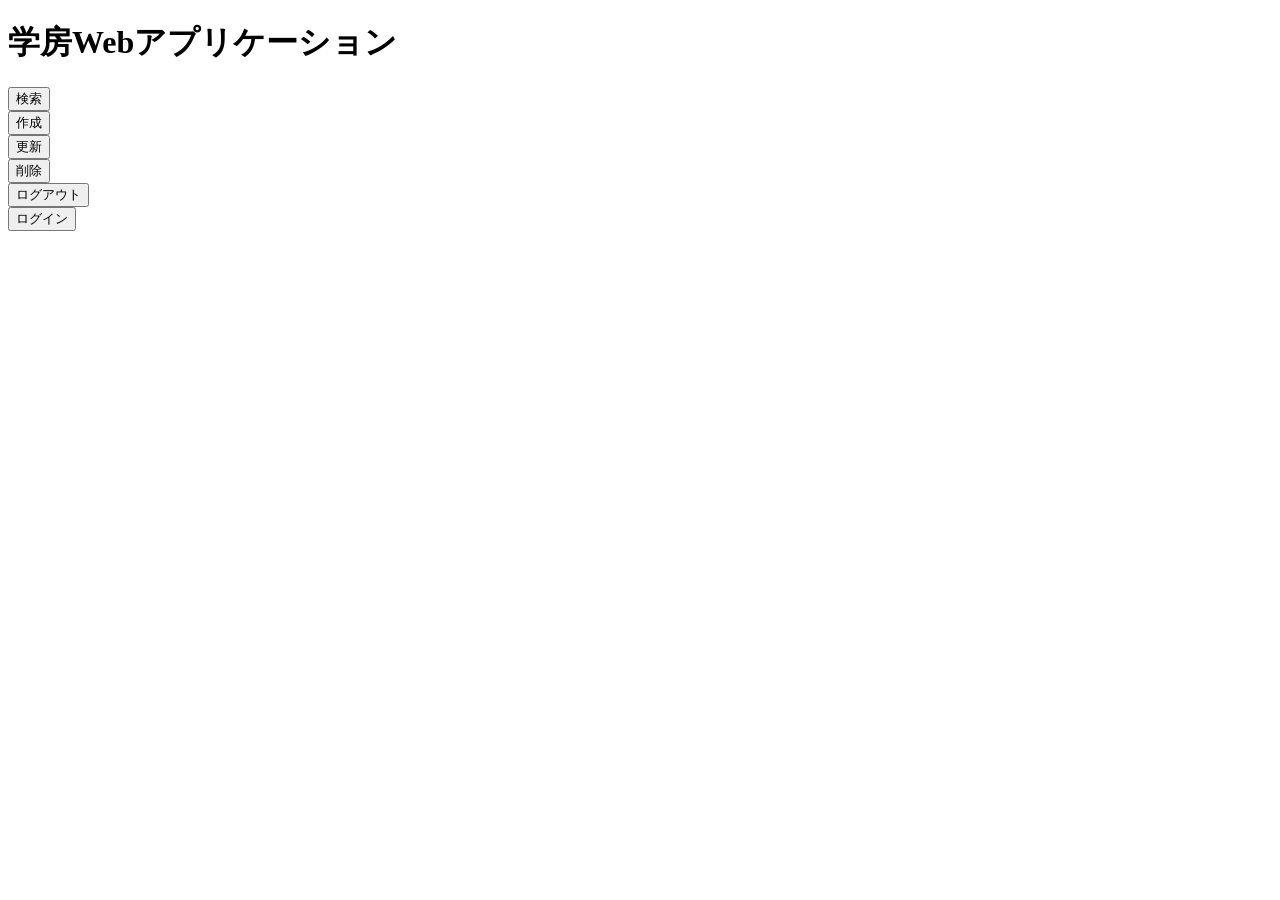
<file: src/main/resources/templates/index.html>
<!DOCTYPE html>
<html lang="ja" xmlns:th="https://www.thymeleaf.org" xmlns:sec="http://www.springframework.org/schema/security">
<head>
    <meta charset="UTF-8">
    <meta name="viewport" content="width=device-width, initial-scale=1.0">
    <title>ホーム</title>
    <link rel="stylesheet" th:href="@{../css/style.css}">
</head>
<body>
    <div class="menu-button">
    <h1>学房Webアプリケーション</h1>
        <div sec:authorize="hasAuthority('USER')">
            <form th:action="@{/viewRead}" method="get">
                <input type="submit" value="検索">
            </form>
            <form th:action="@{/viewCreate}" method="get">
                <input type="submit" value="作成">
            </form>
            <form th:action="@{/viewUpdate}" method="get">
                <input type="submit" value="更新">
            </form>
            <form th:action="@{/viewDelete}" method="get">
                <input type="submit" value="削除">
            </form>

            <form th:action="@{/logout}" method="post">
                <input type="submit" value="ログアウト">
            </form>
        </div>

            <form th:action="@{/login}" method="post">
                <input type="submit" value="ログイン">
            </form>
    </div>


    <script th:src="@{/js/script.js}"></script>
</body>
</html>
</file>
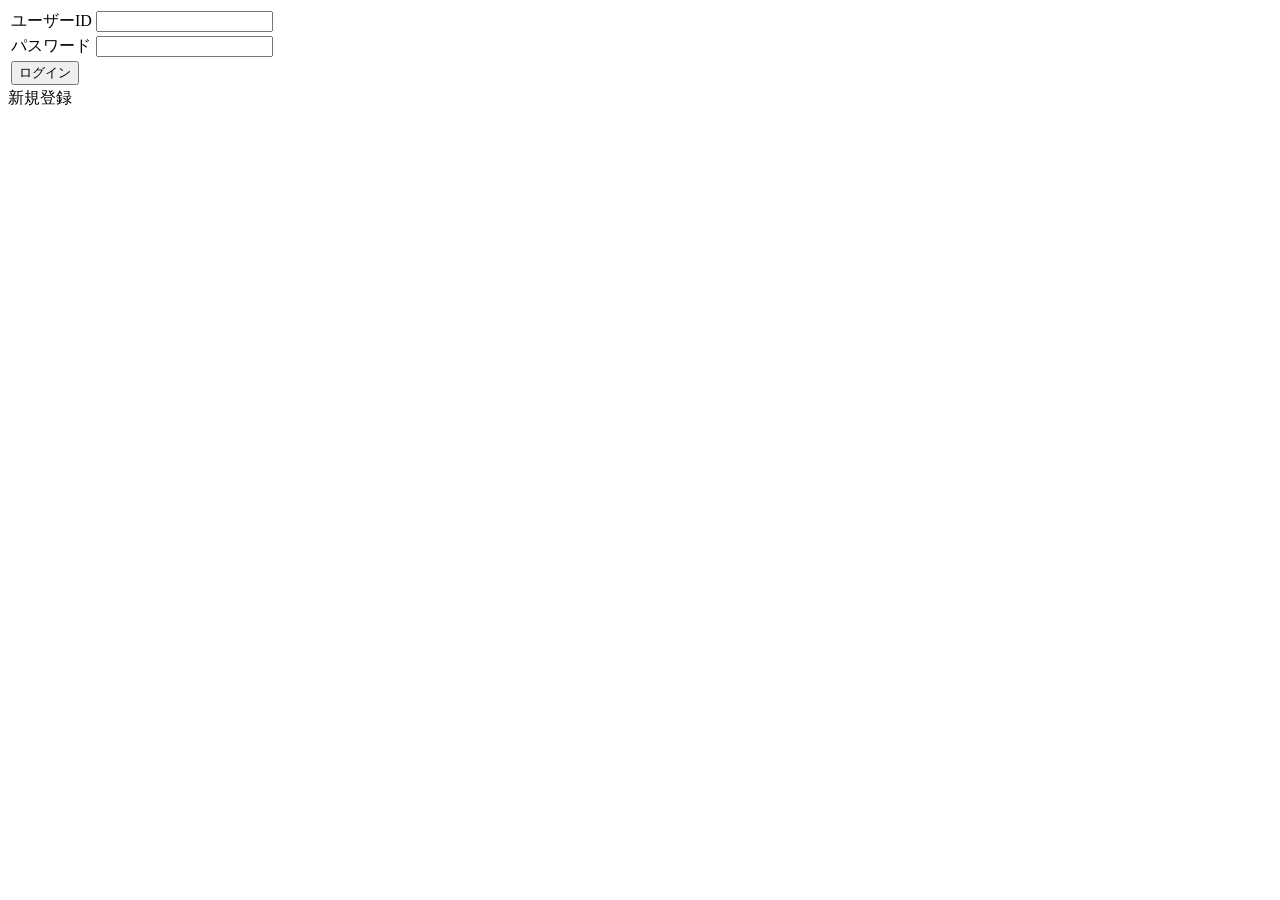
<file: src/main/resources/templates/login.html>
<!DOCTYPE html>
<html lang="ja" xmlns:th="https://www.thymeleaf.org">
<head>
    <meta charset="UTF-8">
    <meta name="viewport" content="width=device-width, initial-scale=1.0">
    <title>ホーム</title>
    <link rel="stylesheet" th:href="@{../css/style.css}">
</head>
<body>
    <div th:if="${param.error}">
                <div class="alert alert-danger">
                    <span th:text="${session.SPRING_SECURITY_LAST_EXCEPTION.message ?: 'ユーザー情報が見つかりません'}"></span>
                </div>
            </div>
    <form th:action="@{/login}" autocomplete="off" method="post">
        <table>
            <tr>
                <td><label>ユーザーID</label></td>
                <td><input type="text" name="userId" required></td>
            </tr>
            <tr>
                <td><label>パスワード</label></td>
                <td><input type="password" name="userPassword" required></td>
            </tr>
            <tr>
                <td><button type="submit">ログイン</button></td>
            </tr>
        </table>
    </form>
        <a th:href="@{/signup}">新規登録</a>
</body>
</html>
</file>
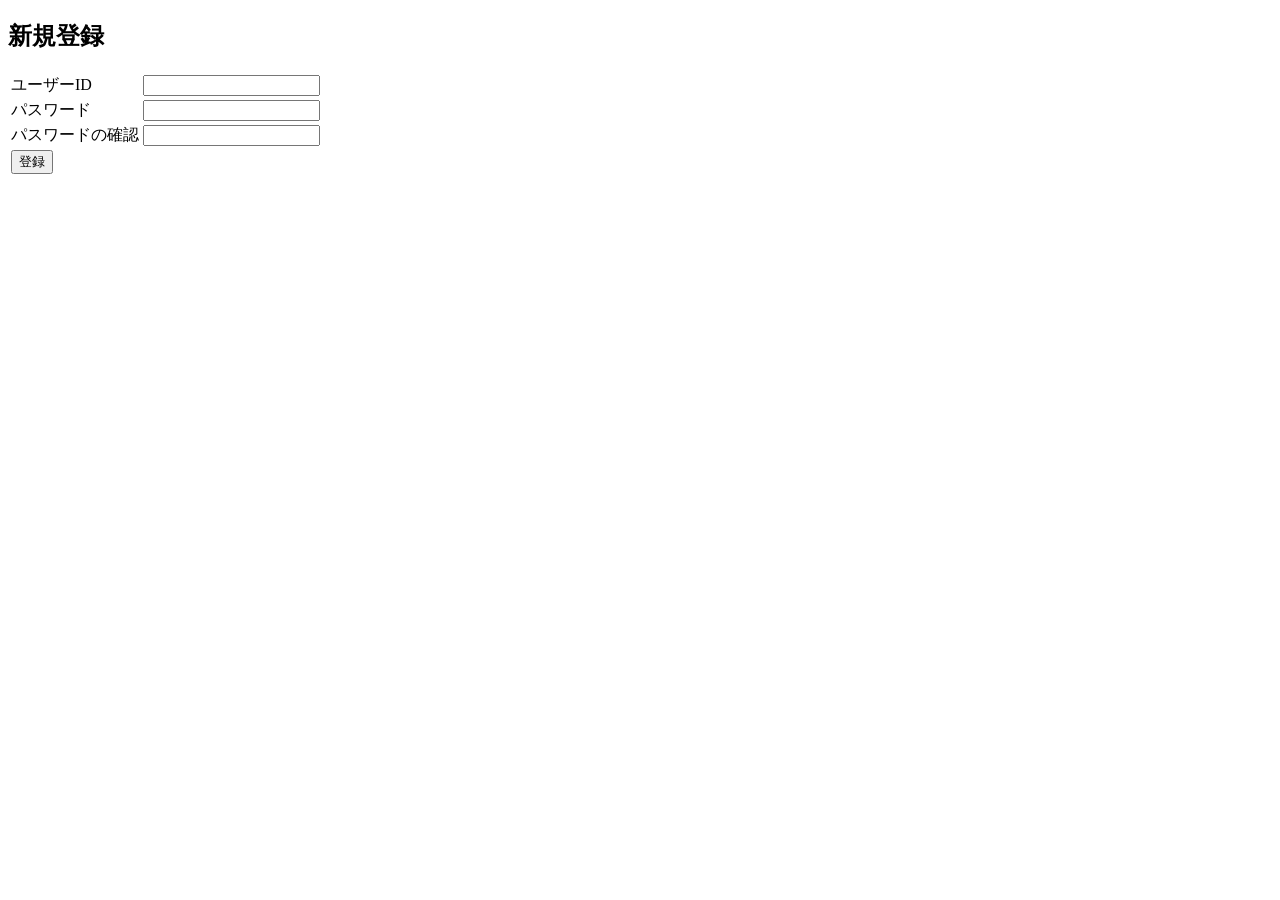
<file: src/main/resources/templates/signup.html>
<!DOCTYPE html>
<html lang="ja" xmlns:th="https://www.thymeleaf.org">
<head>
    <meta charset="UTF-8">
    <meta name="viewport" content="width=device-width, initial-scale=1.0">
    <title>サインアップ</title>
    <link rel="stylesheet" th:href="@{../css/style.css}">
</head>
<body>
    <h2>新規登録</h2>
    <div th:if="${error}">
        <p th:text="${error}" style="color: red;"></p>        
    </div>
    <form th:action="@{/signup}" autocomplete="off" method="post">
        <table>
            <tr>
                <td><label>ユーザーID</label></td>
                <td><input type="text" name="userId" required></td>
            </td>
            <tr>
                <td><label>パスワード</label></td>
                <td><input type="password" name="userPassword" required></td>
            </tr>
            <tr>
                <td><label>パスワードの確認</label></td>
                <td><input type="password" name="confirmPassword" required></td>
            </tr>
            <tr>
                <td><button type="submit">登録</button></td>
            </tr>
        </table>
    </form>
</body>
</html>
</file>
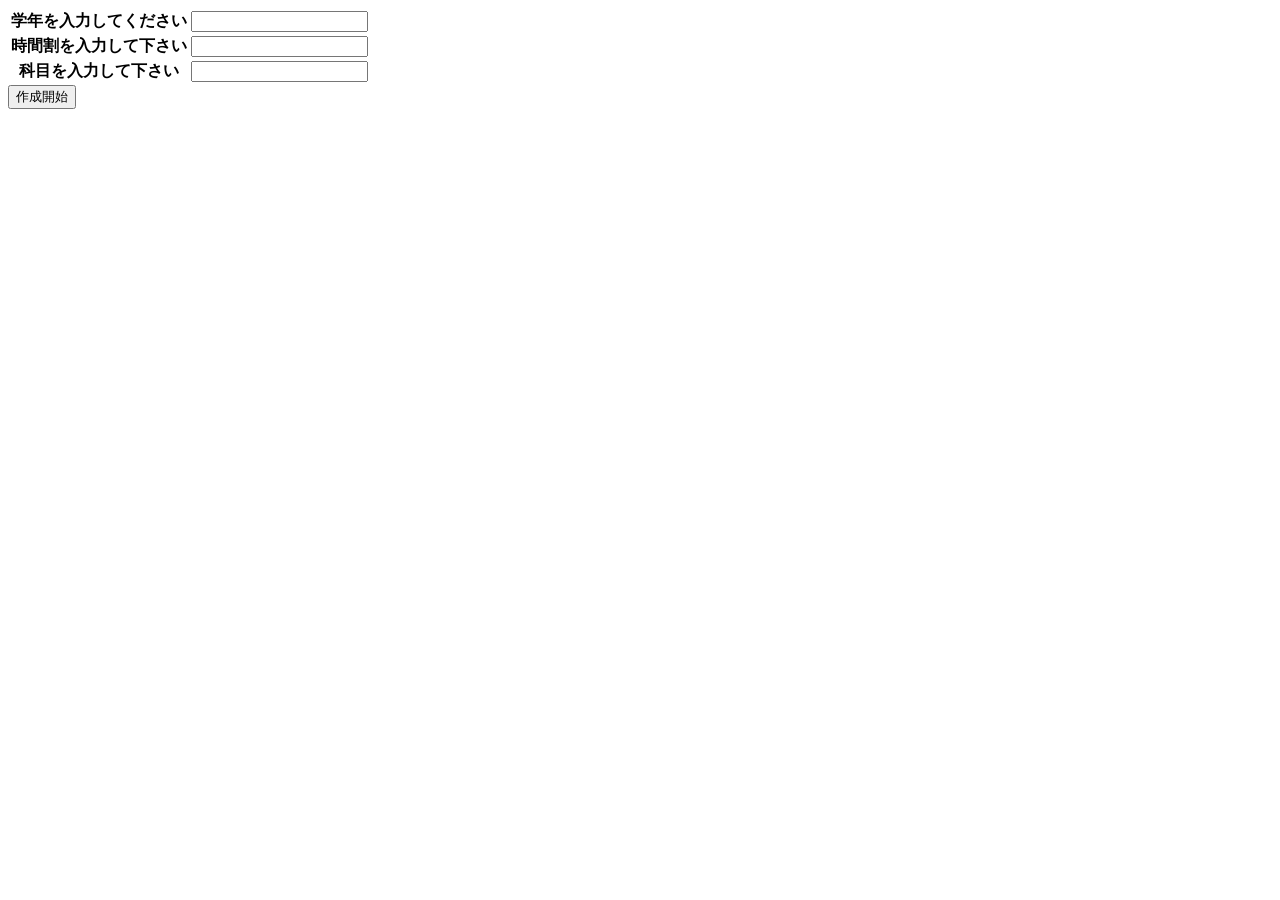
<file: src/main/resources/templates/viewCreate.html>
<!DOCTYPE html>
<html lang="ja" xmlns:th="https://www.thymeleaf.org">
<head>
    <meta charset="UTF-8">
    <meta name="viewport" content="width=device-width, initial-scale=1.0">
    <title>作成画面</title>
    <link rel="stylesheet" th:href="@{../css/style.css}">
</head>
<body>
    <form th:action="@{/create}" method="post" th:object="${classesSchedules}">
            <table>
                <tr>
                    <th>学年を入力してください</th>
                    <td>
                        <input type="text" th:field="*{grade}"/>
                        <div th:errors="*{grade}"></div>
                    </td>
                </tr>
                <tr>
                    <th>時間割を入力して下さい</th>
                    <td>
                        <input type="text" th:field="*{hour}"/>
                        <div th:errors="*{hour}"></div>
                    </td>
                </tr>
                <tr>
                    <th>科目を入力して下さい</th>
                    <td>
                        <input type="text" th:field="*{schoolSubject}"/>
                        <div th:errors="*{schoolSubject}"></div>
                    </td>
                </tr>
            </table>
            <input type="submit" value="作成開始">
        </form>
</body>
</html>
</file>
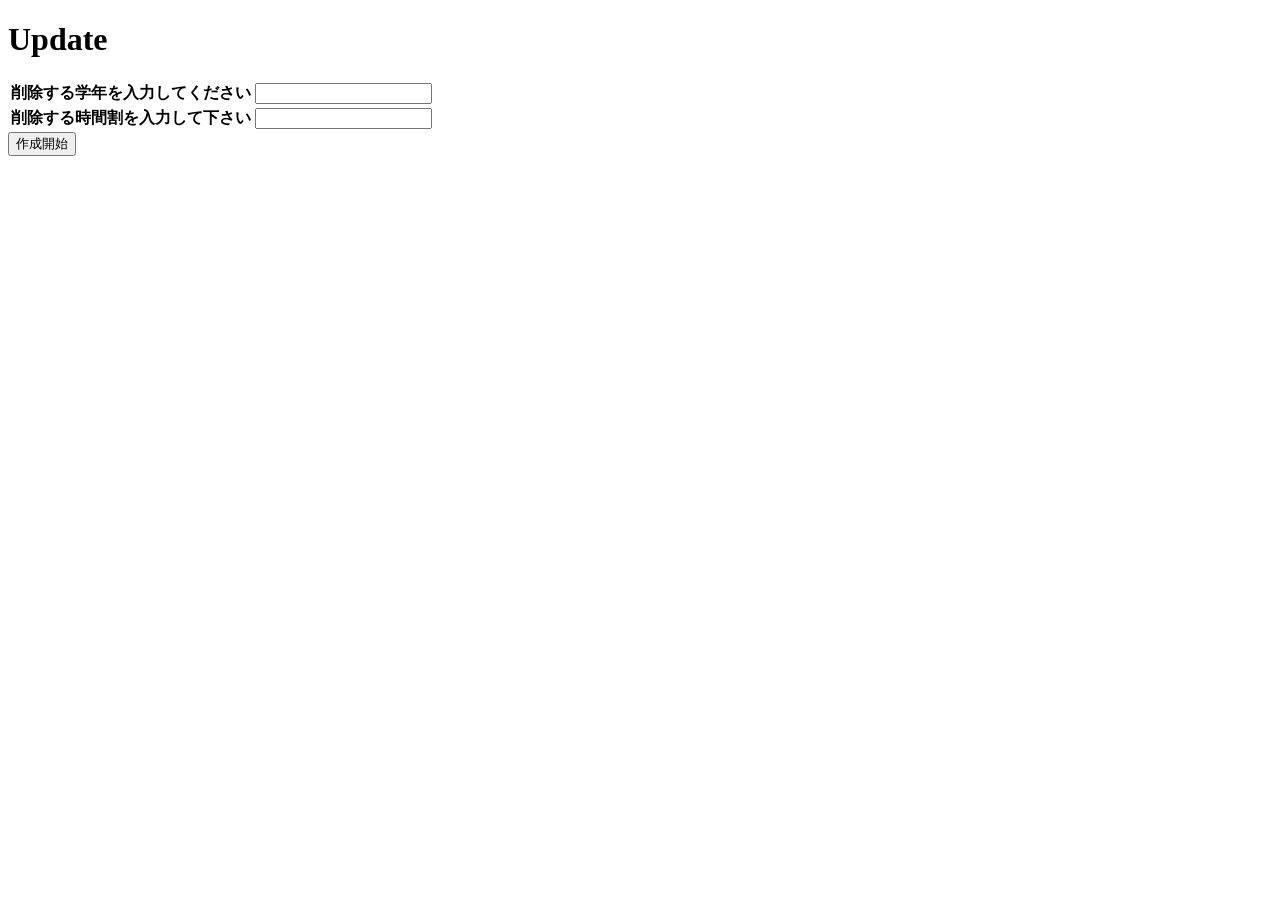
<file: src/main/resources/templates/viewDelete.html>
<!DOCTYPE html>
<html lang="ja" xmlns:th="https://www.thymeleaf.org">
<head>
    <meta charset="UTF-8">
    <meta name="viewport" content="width=device-width, initial-scale=1.0">
    <title>削除画面</title>
    <link rel="stylesheet" th:href="@{../css/style.css}">
</head>
<body>
    <h1>Update</h1>
    <form th:action="@{/delete}" method="post" th:object="${classesSchedules}">
        <table>
            <tr>
            <th>削除する学年を入力してください</th>
                <td>
                    <input type="text" th:field="*{grade}"/>
                    <div th:errors="*{grade}"></div>
                </td>
            </tr>
            <tr>
            <th>削除する時間割を入力して下さい</th>
                <td>
                    <input type="text" th:field="*{hour}"/>
                    <div th:errors="*{hour}"></div>
                 </td>
            </tr>
        </table>
        <input type="submit" value="作成開始">
    </form>
</body>
</html>
</file>
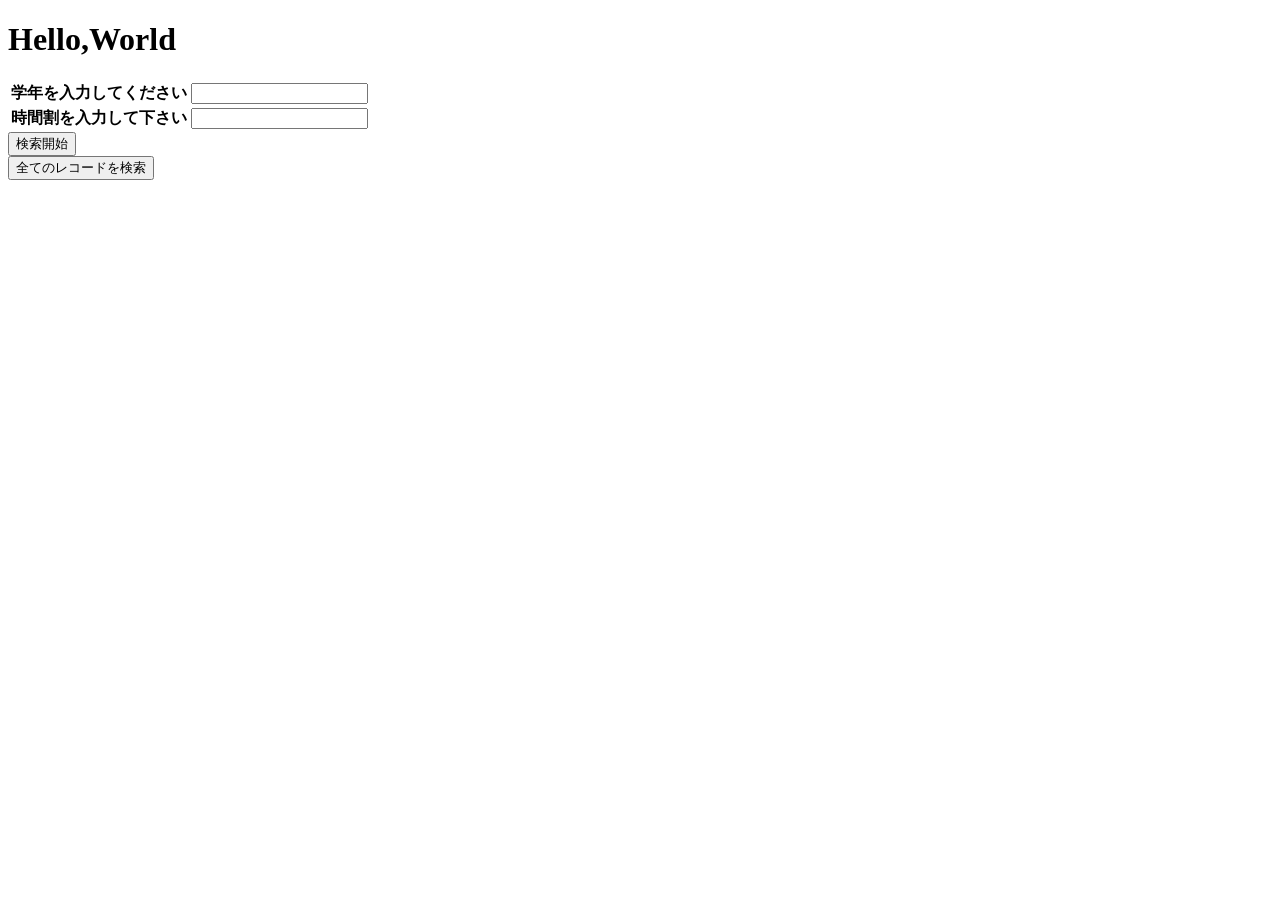
<file: src/main/resources/templates/viewRead.html>
<!DOCTYPE html>
<html lang="ja" xmlns:th="https://www.thymeleaf.org">
<head>
    <meta charset="UTF-8">
    <meta name="viewport" content="width=device-width, initial-scale=1.0">
    <title>検索画面</title>
    <link rel="stylesheet" th:href="@{/css/style.css}">
</head>
<body>
    <h1>Hello,World</h1>
    <div class="menu-button">
        <form th:action="@{/read}" method="get" th:object="${classesSchedules}">
            <table>
                <tr>
                    <th>学年を入力してください</th>
                    <td>
                        <input type="text" th:field="*{grade}"/>
                        <div th:errors="*{grade}"></div>
                    </td>
                </tr>
                <tr>
                    <th>時間割を入力して下さい</th>
                    <td>
                        <input type="text" th:field="*{hour}"/>
                        <div th:errors="*{hour}"></div>
                    </td>
                </tr>
            </table>
            <input name="findById" type="submit" value="検索開始">
        </form>
        
        <form th:action="@{/read}" method="get">
            <input name="findAll" type="submit" value="全てのレコードを検索" >
        </form>
    </div>
</body>
</html>
</file>
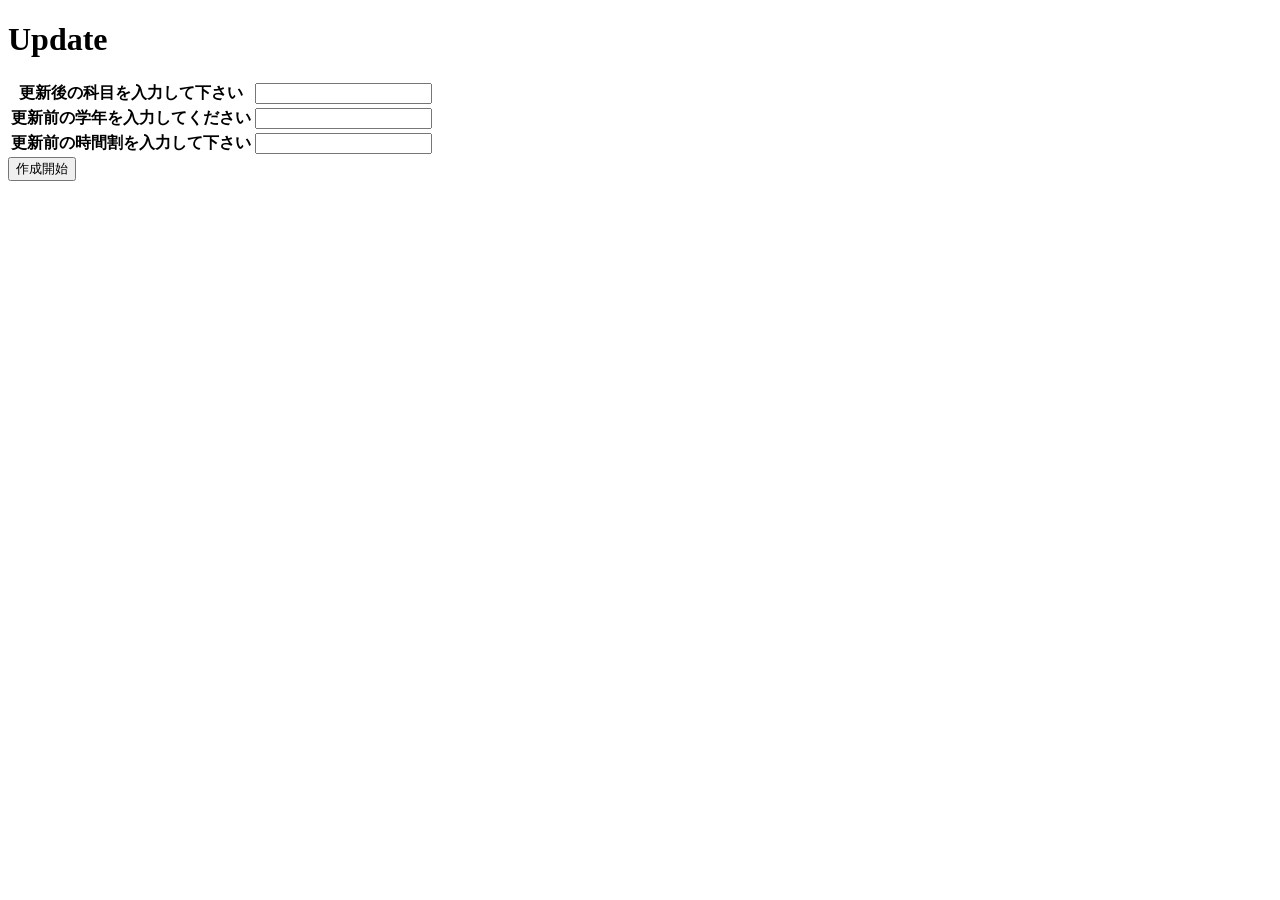
<file: src/main/resources/templates/viewUpdate.html>
<!DOCTYPE html>
<html lang="ja" xmlns:th="https://www.thymeleaf.org">
<head>
    <meta charset="UTF-8">
    <meta name="viewport" content="width=device-width, initial-scale=1.0">
    <title>更新画面</title>
    <link rel="stylesheet" th:href="@{../css/style.css}">
</head>
<body>
    <h1>Update</h1>
    <form th:action="@{/update}" method="post" th:object="${classesSchedules}">
        <table>
            <tr>
            <th>更新後の科目を入力して下さい</th>
                <td>
                    <input type="text" th:field="*{schoolSubject}"/>
                    <div th:errors="*{schoolSubject}"></div>
                 </td>
            </tr>
            <tr>
            <th>更新前の学年を入力してください</th>
                <td>
                    <input type="text" th:field="*{grade}"/>
                    <div th:errors="*{grade}"></div>
                </td>
            </tr>
            <tr>
            <th>更新前の時間割を入力して下さい</th>
                <td>
                    <input type="text" th:field="*{hour}"/>
                    <div th:errors="*{hour}"></div>
                 </td>
            </tr>
        </table>
        <input type="submit" value="作成開始">
    </form>
</body>
</html>
</file>
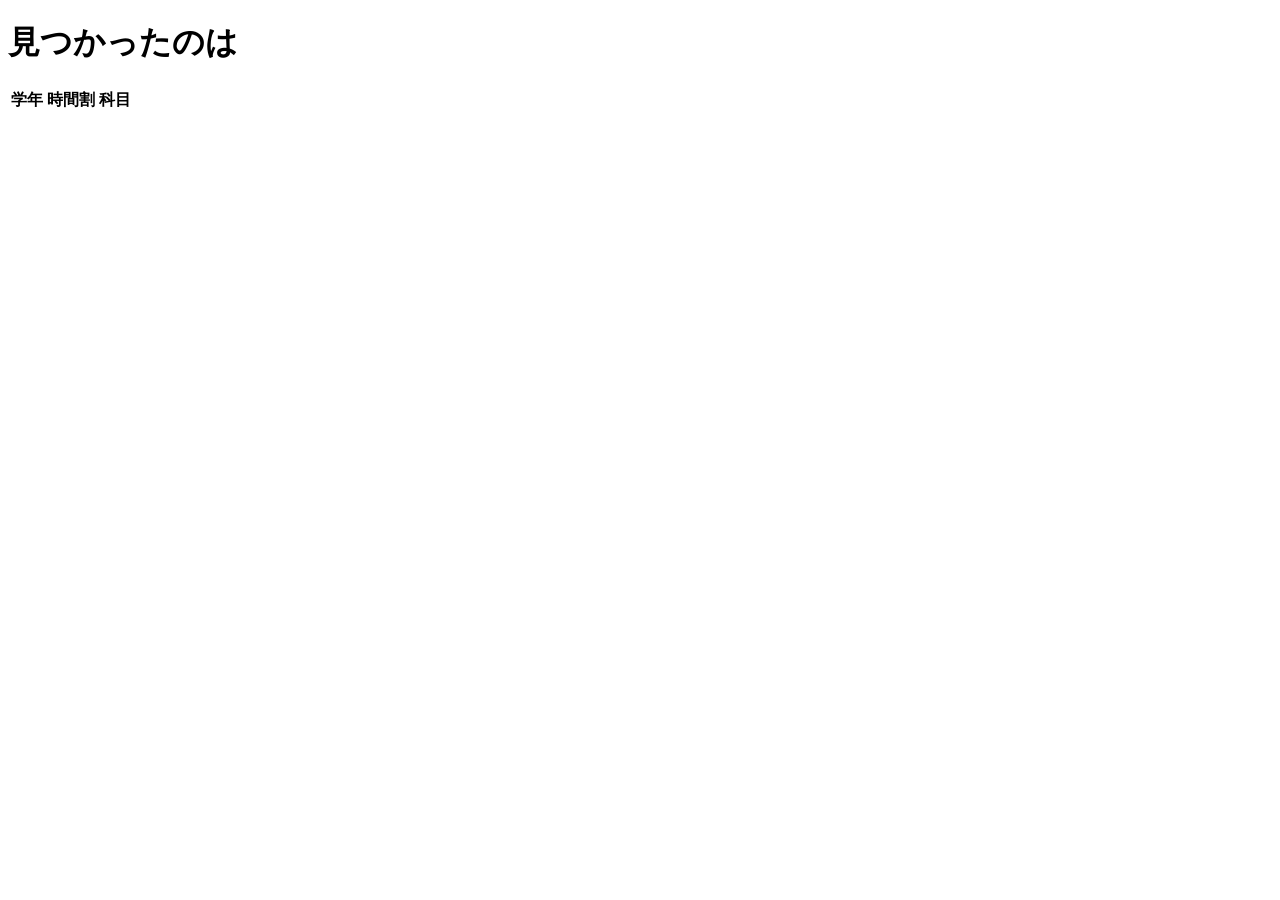
<file: src/main/resources/templates/dispatcher/viewReadDisp.html>
<!DOCTYPE html>
<html lang="ja">
<head>
    <meta charset="UTF-8">
    <meta name="viewport" content="width=device-width, initial-scale=1.0">
    <title>Document</title>
</head>
<body>
    <h1>見つかったのは</h1>
    <table>
        <tr>
            <th>学年</th>
            <th>時間割</th>
            <th>科目</th>
        </tr>
        <tr th:each="classes : ${classesSchedulesList}">
            <td>
                <span th:text="${classes.grade}"></span>
            </td>
            <td>
                <span th:text="${classes.hour}"></span>
            </td>
            <td>
                <span th:text="${classes.schoolSubject}"></span>
            </td>
        </tr>
    </table>
</body>
</html>
</file>
